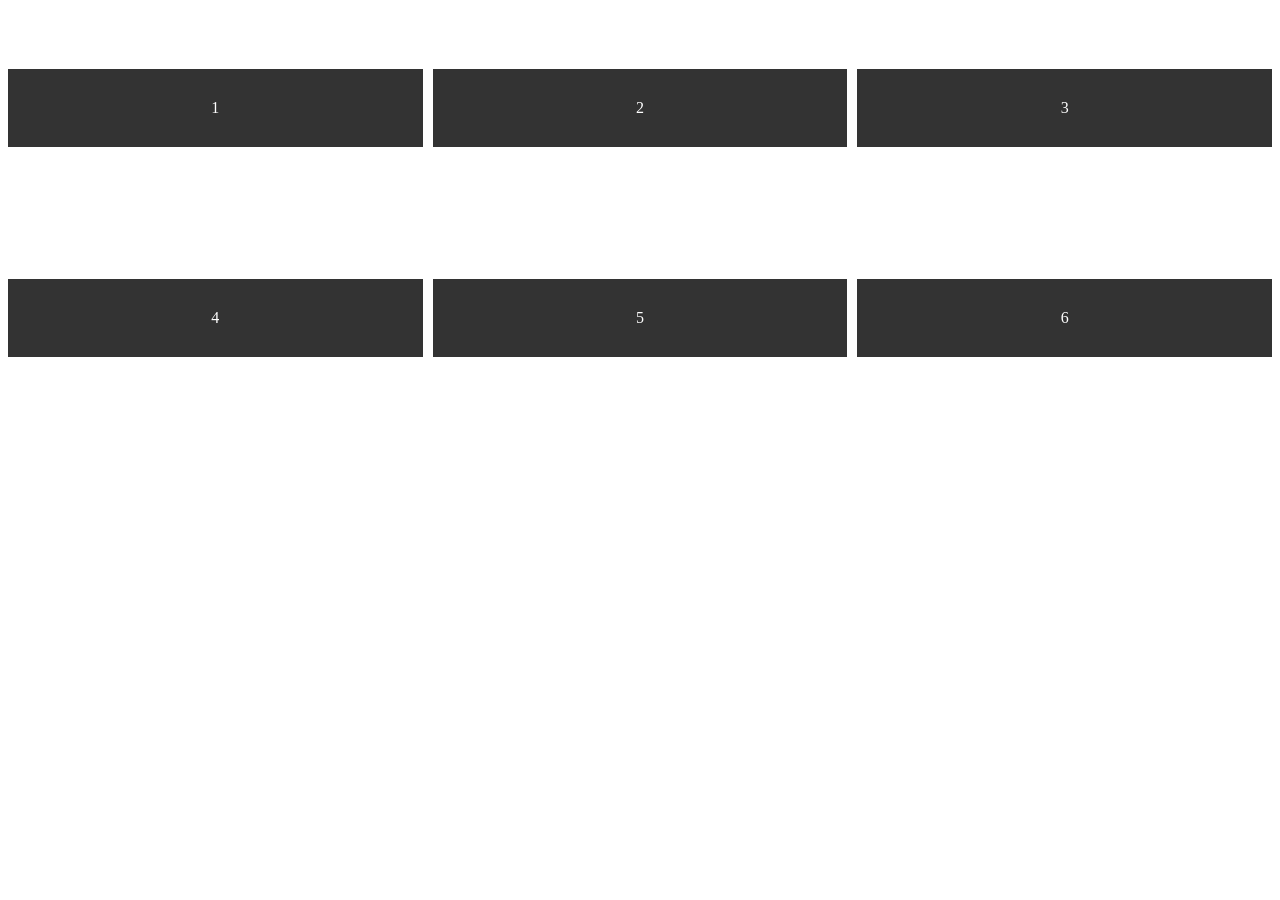
<file: CSS_Grid/Align Items/index.html>
<!DOCTYPE html>
<html>
	<head>
		<title>Grid Align Items</title>
		<link rel="stylesheet" type="text/css" href="./style.css">
	</head>
	<body>
		<div class="grid-container">
			<div class="item">1</div>
			<div class="item">2</div>
			<div class="item">3</div>
			<div class="item">4</div>
			<div class="item">5</div>
			<div class="item">6</div>
		</div>
	</body>
</html>
</file>
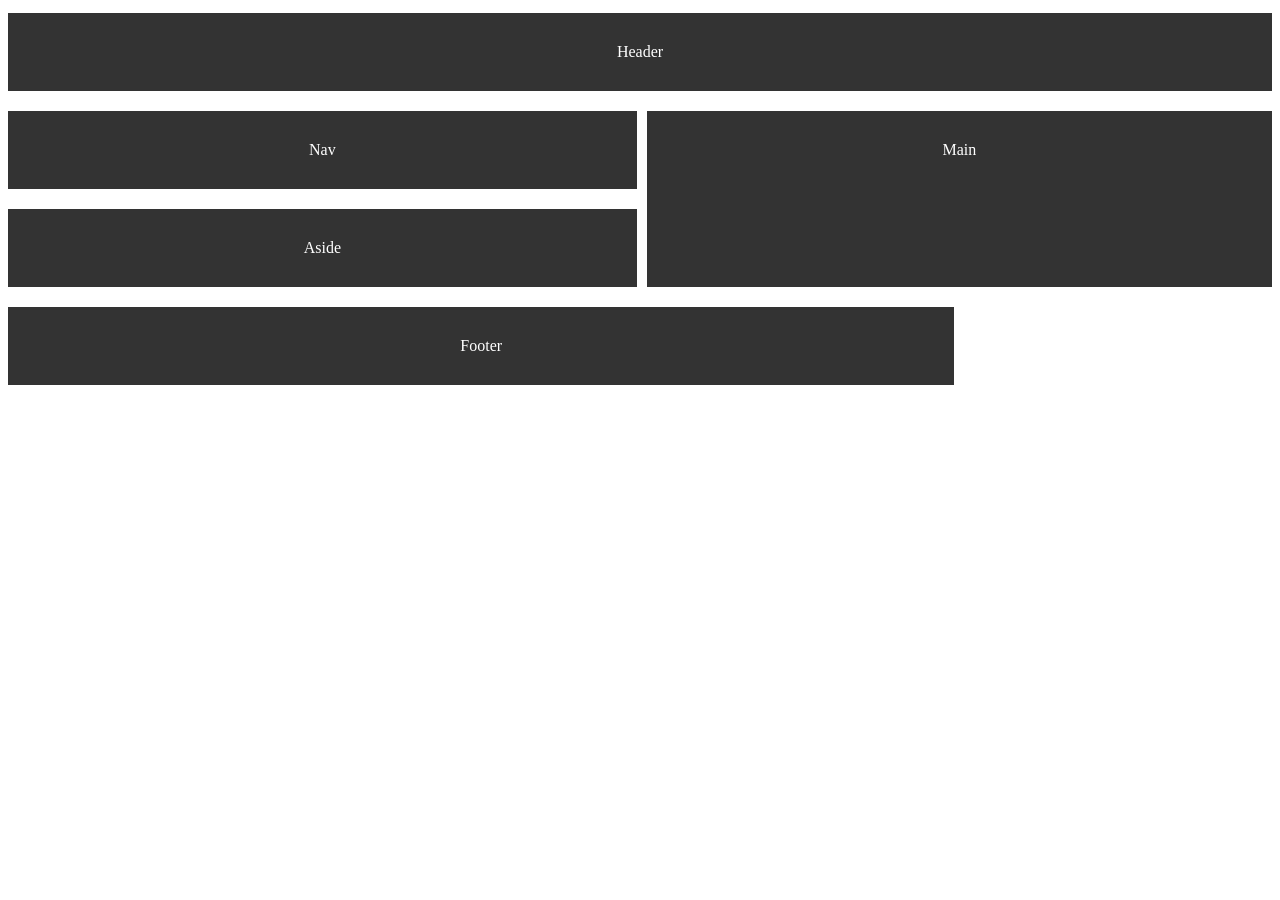
<file: CSS_Grid/Grid Area/index.html>
<!DOCTYPE html>
<html>
	<head>
		<title>Grid Gap</title>
		<link rel="stylesheet" type="text/css" href="./style.css">
	</head>
	<body>
		<div class="grid-container">
			<header>Header</header>
			<nav>Nav</nav>
			<main>Main</main>
			<aside>Aside</aside>
			<footer>Footer</footer>
		</div>
	</body>
</html>
</file>
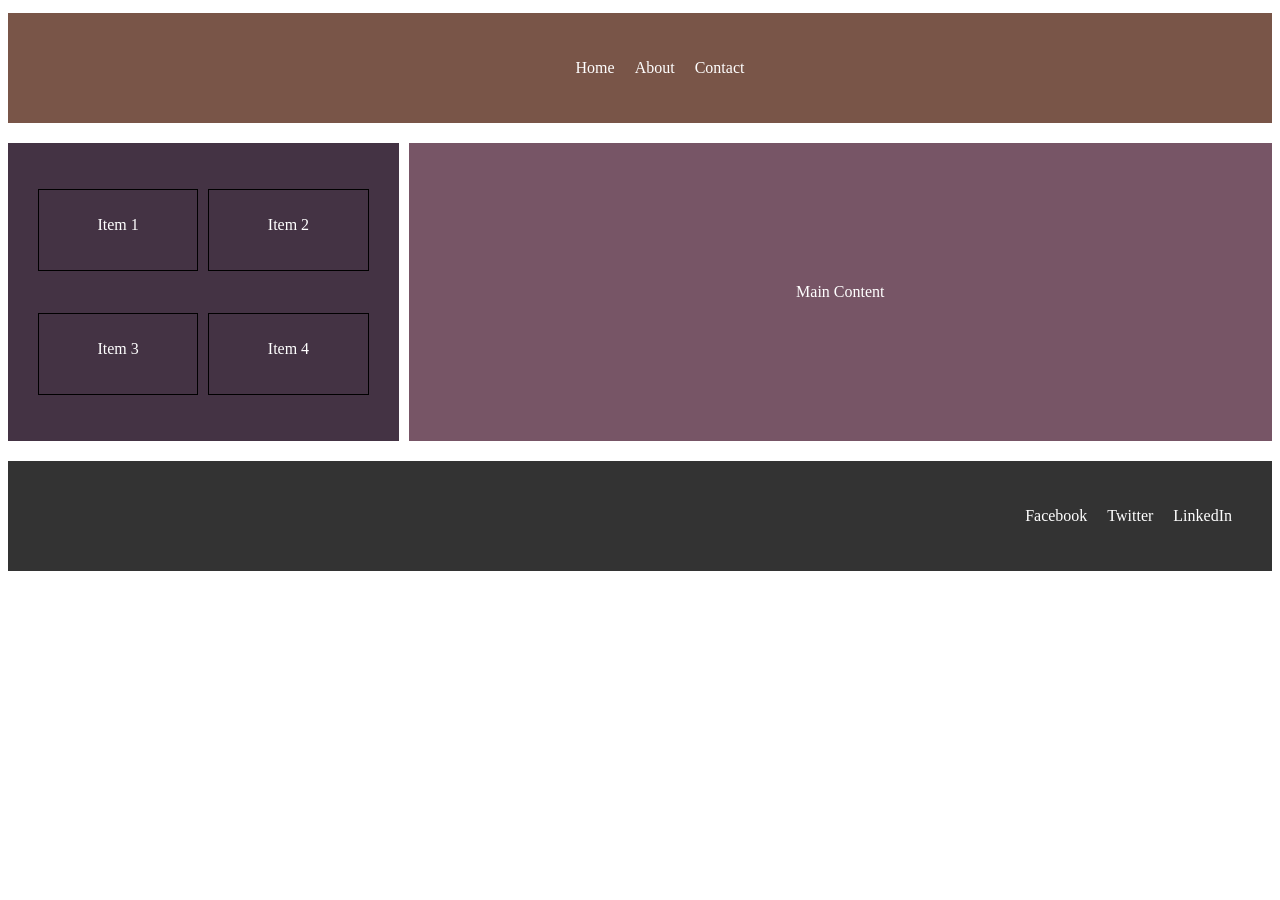
<file: CSS_Grid/grid pract1/index.html>
<!DOCTYPE html>
<html>
	<head>
		<title>Grid Pract</title>
		<link rel="stylesheet" type="text/css" href="./style.css">
	</head>
	<body>
		<div class="grid-container">
			<header>
				<ul class="ul-list">
					<li>Home</li>
					<li>About</li>
					<li>Contact</li>
				</ul>
			</header>
			<aside>
				<p>Item 1</p>
				<p>Item 2</p>
				<p>Item 3</p>
				<p>Item 4</p>
			</aside>
			<main>
				Main Content
			</main>
			<footer>
				<ul class="social">
					<li>Facebook</li>
					<li>Twitter</li>
					<li>LinkedIn</li>
				</ul>
			</footer>
		</div>
	</body>
</html>
</file>
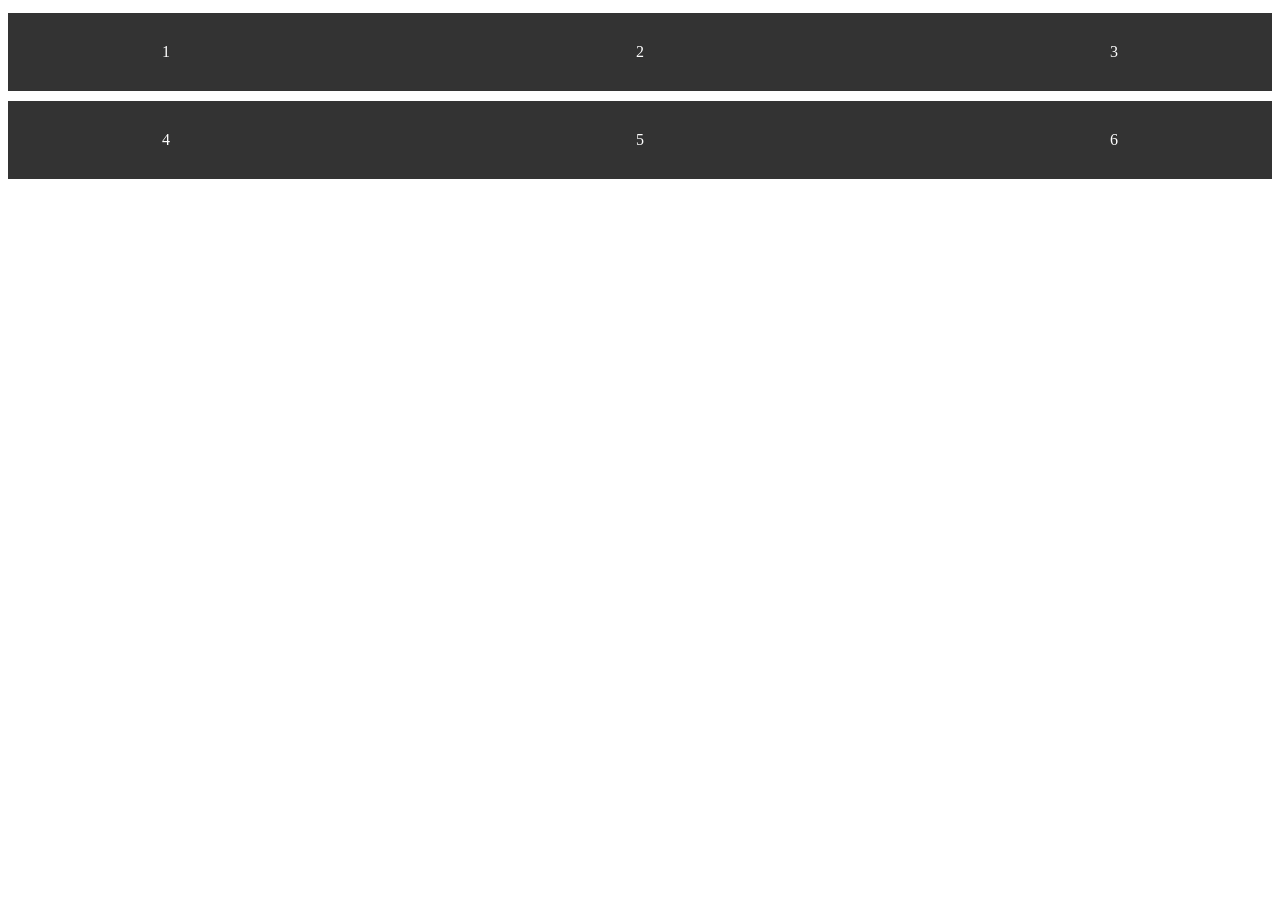
<file: CSS_Grid/grid-columns/index.html>
<!DOCTYPE html>
<html>
	<head>
		<title>Grid Columns</title>
		<link rel="stylesheet" type="text/css" href="./style.css">
	</head>
	<body>
		<div class="grid-container">
			<div class="item">1</div>
			<div class="item">2</div>
			<div class="item">3</div>
			<div class="item">4</div>
			<div class="item">5</div>
			<div class="item">6</div>
		</div>
	</body>
</html>
</file>
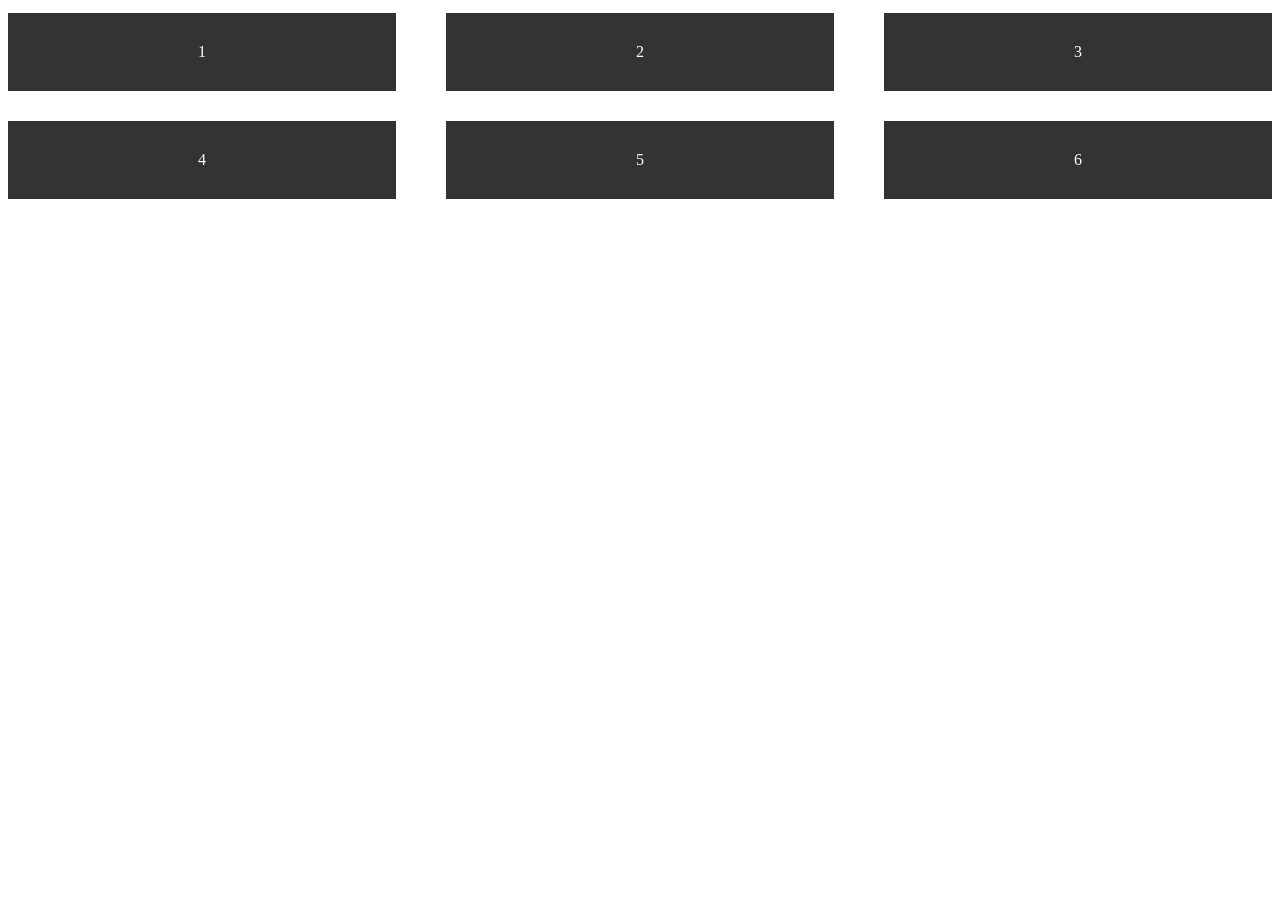
<file: CSS_Grid/grid-gap/index.html>
<!DOCTYPE html>
<html>
	<head>
		<title>Grid Gap</title>
		<link rel="stylesheet" type="text/css" href="./style.css">
	</head>
	<body>
		<div class="grid-container">
			<div class="item">1</div>
			<div class="item">2</div>
			<div class="item">3</div>
			<div class="item">4</div>
			<div class="item">5</div>
			<div class="item">6</div>
		</div>
	</body>
</html>
</file>
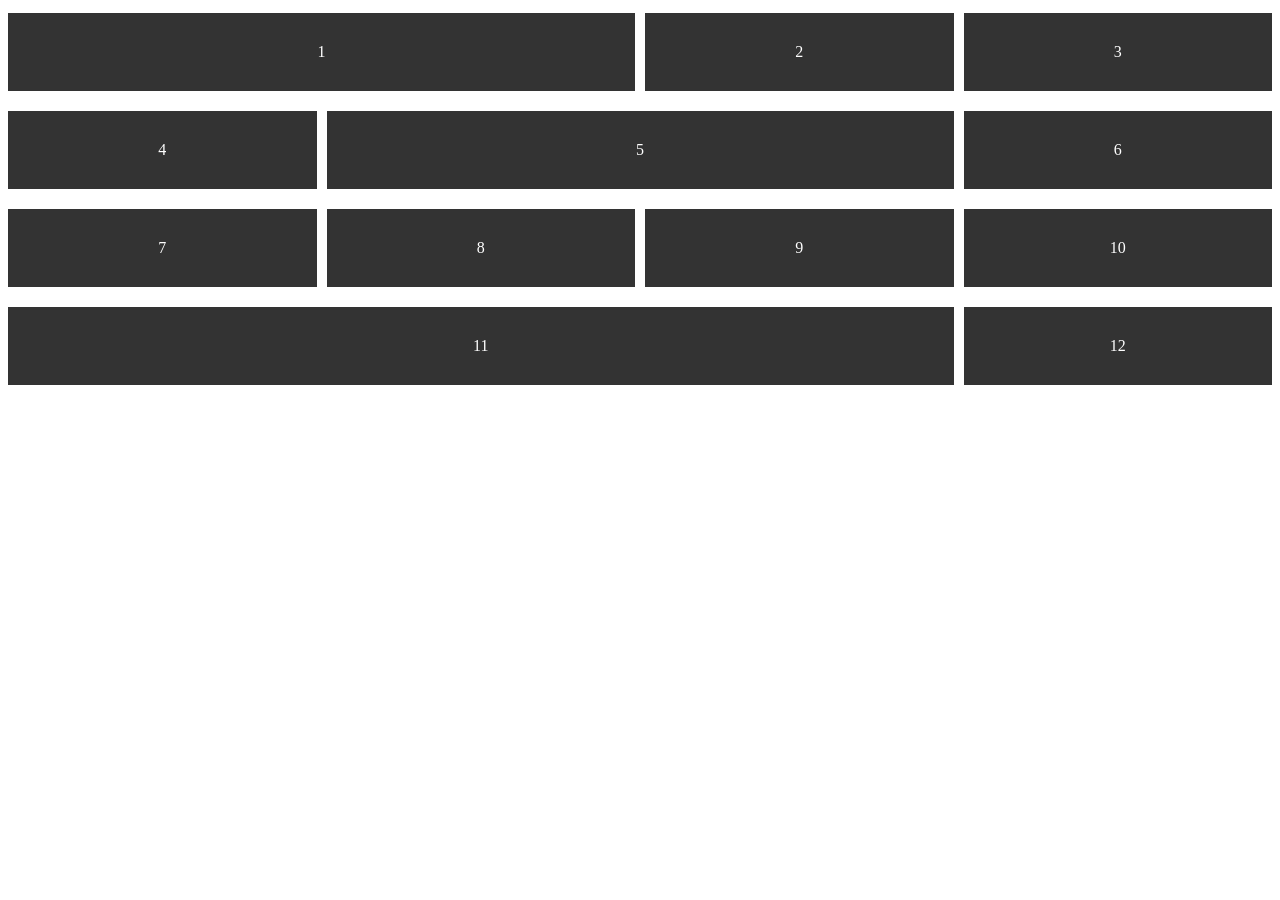
<file: CSS_Grid/grid-line-column/index.html>
<!DOCTYPE html>
<html>
	<head>
		<title>Grid Line Column</title>
		<link rel="stylesheet" type="text/css" href="./style.css">
	</head>
	<body>
		<div class="grid-container">
			<div class="item item1">1</div>
			<div class="item item2">2</div>
			<div class="item item3">3</div>
			<div class="item item4">4</div>
			<div class="item item5">5</div>
			<div class="item item6">6</div>
			<div class="item item7">7</div>
			<div class="item item8">8</div>
			<div class="item item9">9</div>
			<div class="item item10">10</div>
			<div class="item item11">11</div>
			<div class="item item12">12</div>
		</div>
	</body>
</html>
</file>
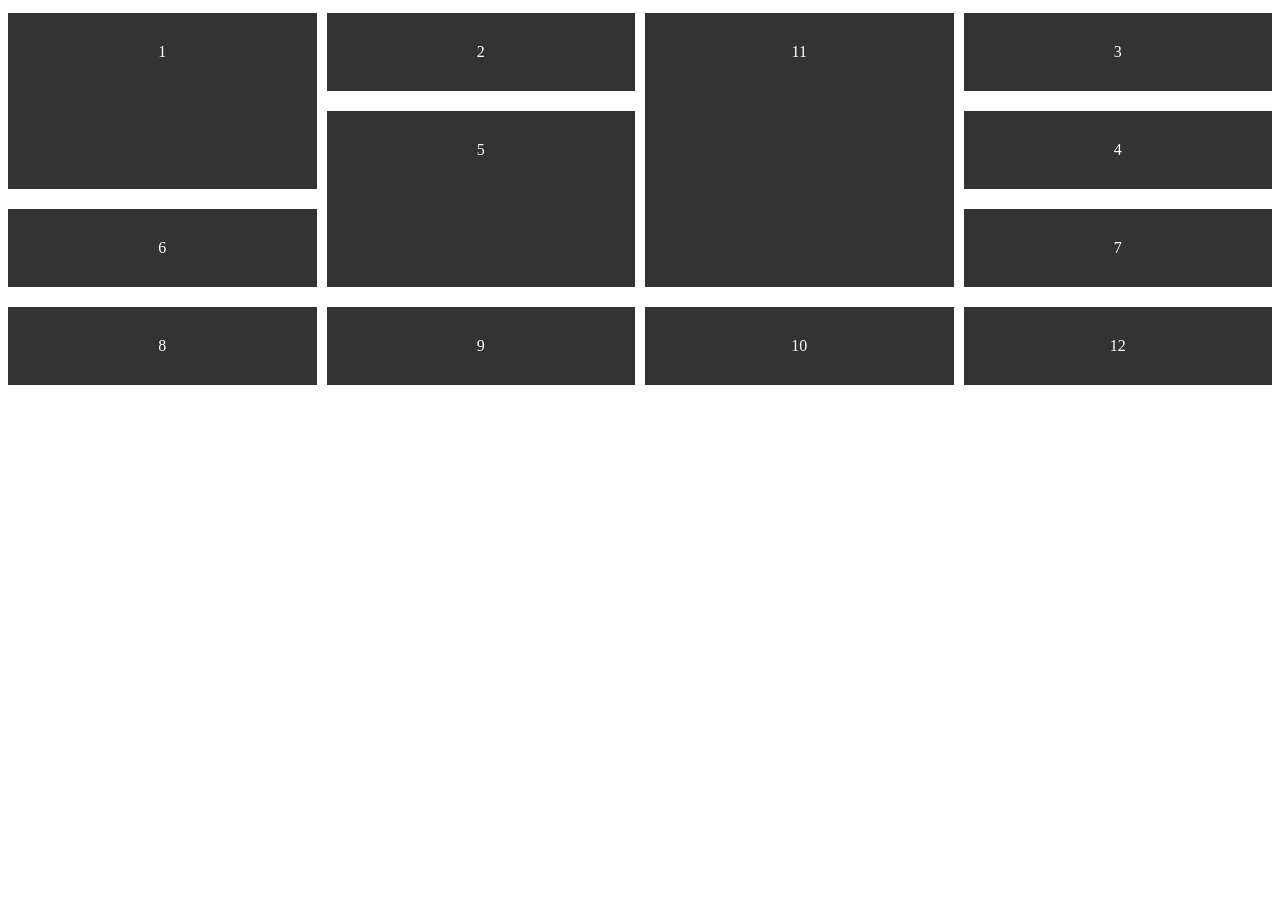
<file: CSS_Grid/grid-line-row/index.html>
<!DOCTYPE html>
<html>
	<head>
		<title>Grid Line Row</title>
		<link rel="stylesheet" type="text/css" href="./style.css">
	</head>
	<body>
		<div class="grid-container">
			<div class="item item1">1</div>
			<div class="item item2">2</div>
			<div class="item item3">3</div>
			<div class="item item4">4</div>
			<div class="item item5">5</div>
			<div class="item item6">6</div>
			<div class="item item7">7</div>
			<div class="item item8">8</div>
			<div class="item item9">9</div>
			<div class="item item10">10</div>
			<div class="item item11">11</div>
			<div class="item item12">12</div>
		</div>
	</body>
</html>
</file>
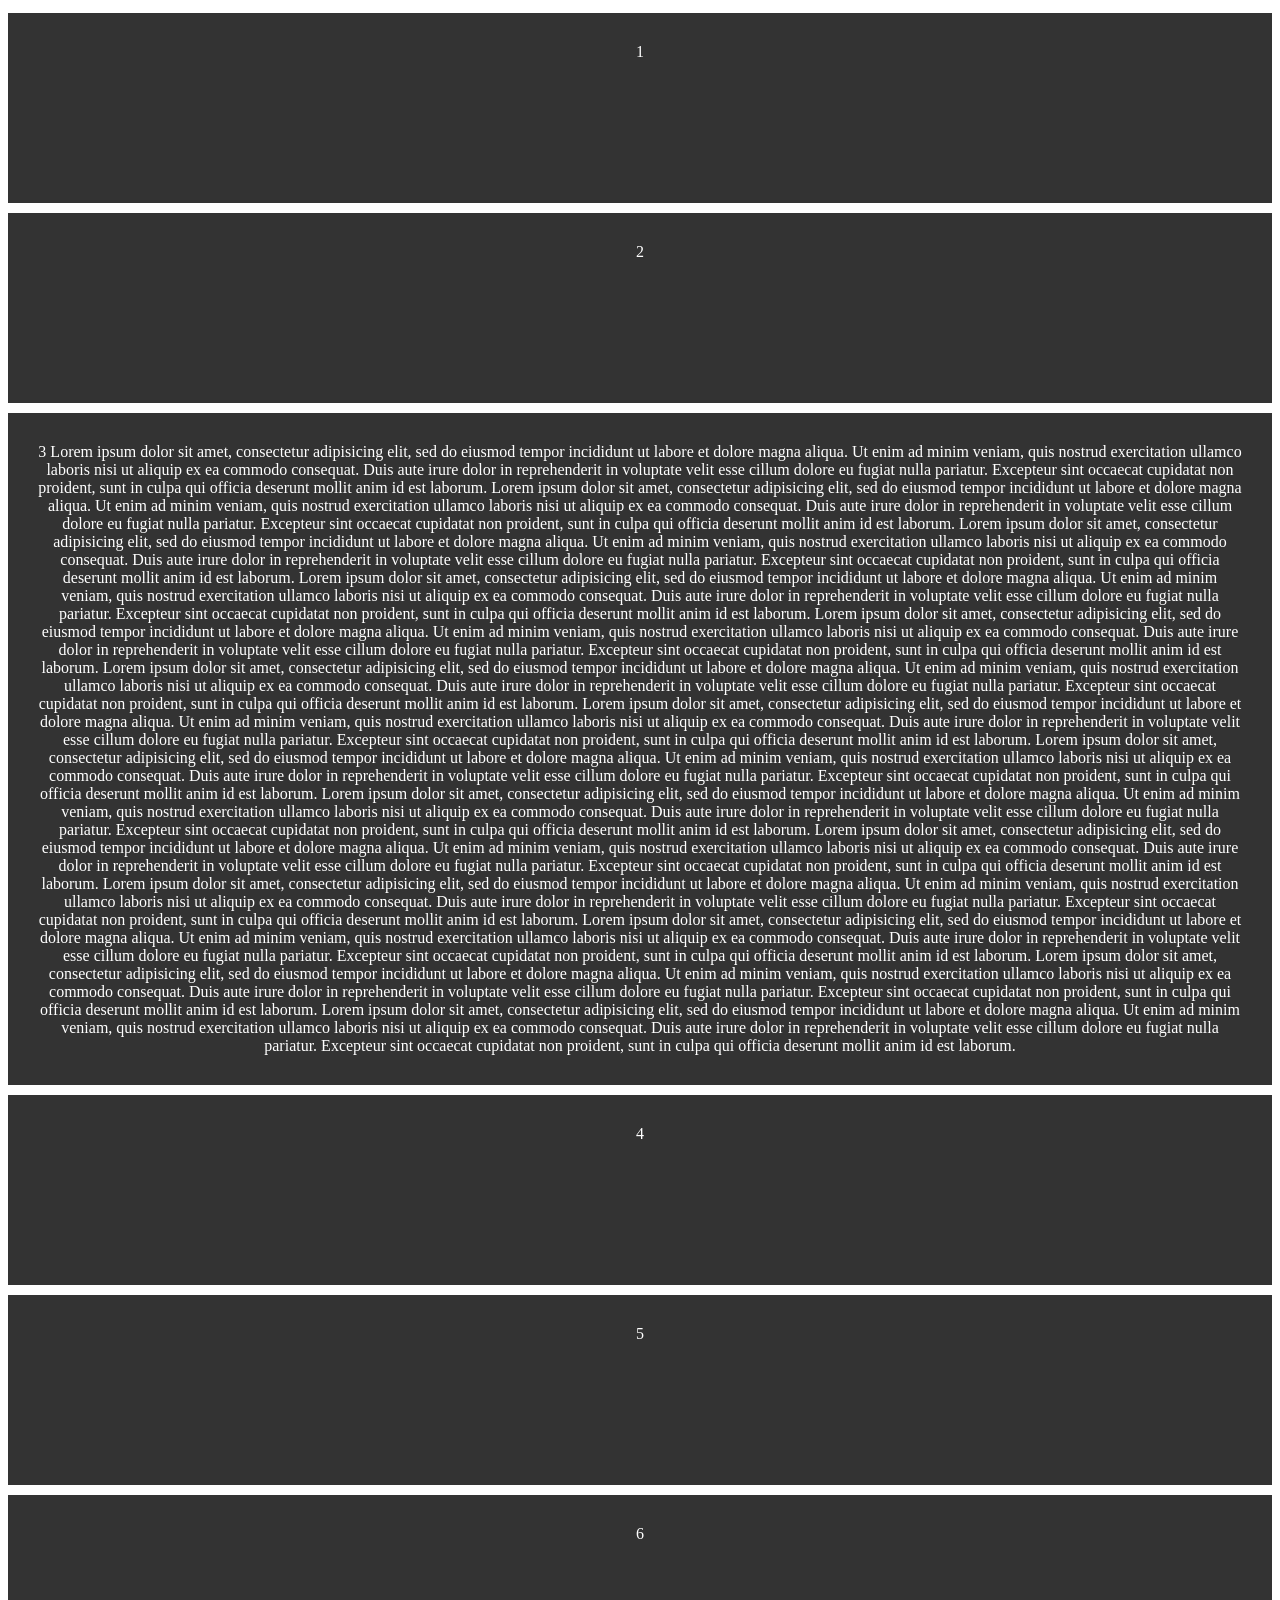
<file: CSS_Grid/grid-rows/index.html>
<!DOCTYPE html>
<html>
	<head>
		<title>Grid Rows</title>
		<link rel="stylesheet" type="text/css" href="./style.css">
	</head>
	<body>
		<div class="grid-container">
			<div class="item">1</div>
			<div class="item">2</div>
			<div class="item">3
					Lorem ipsum dolor sit amet, consectetur adipisicing elit, sed do eiusmod
					tempor incididunt ut labore et dolore magna aliqua. Ut enim ad minim veniam,
					quis nostrud exercitation ullamco laboris nisi ut aliquip ex ea commodo
					consequat. Duis aute irure dolor in reprehenderit in voluptate velit esse
					cillum dolore eu fugiat nulla pariatur. Excepteur sint occaecat cupidatat non
					proident, sunt in culpa qui officia deserunt mollit anim id est laborum.
					Lorem ipsum dolor sit amet, consectetur adipisicing elit, sed do eiusmod
					tempor incididunt ut labore et dolore magna aliqua. Ut enim ad minim veniam,
					quis nostrud exercitation ullamco laboris nisi ut aliquip ex ea commodo
					consequat. Duis aute irure dolor in reprehenderit in voluptate velit esse
					cillum dolore eu fugiat nulla pariatur. Excepteur sint occaecat cupidatat non
					proident, sunt in culpa qui officia deserunt mollit anim id est laborum.
					Lorem ipsum dolor sit amet, consectetur adipisicing elit, sed do eiusmod
					tempor incididunt ut labore et dolore magna aliqua. Ut enim ad minim veniam,
					quis nostrud exercitation ullamco laboris nisi ut aliquip ex ea commodo
					consequat. Duis aute irure dolor in reprehenderit in voluptate velit esse
					cillum dolore eu fugiat nulla pariatur. Excepteur sint occaecat cupidatat non
					proident, sunt in culpa qui officia deserunt mollit anim id est laborum.
					Lorem ipsum dolor sit amet, consectetur adipisicing elit, sed do eiusmod
					tempor incididunt ut labore et dolore magna aliqua. Ut enim ad minim veniam,
					quis nostrud exercitation ullamco laboris nisi ut aliquip ex ea commodo
					consequat. Duis aute irure dolor in reprehenderit in voluptate velit esse
					cillum dolore eu fugiat nulla pariatur. Excepteur sint occaecat cupidatat non
					proident, sunt in culpa qui officia deserunt mollit anim id est laborum.
					Lorem ipsum dolor sit amet, consectetur adipisicing elit, sed do eiusmod
					tempor incididunt ut labore et dolore magna aliqua. Ut enim ad minim veniam,
					quis nostrud exercitation ullamco laboris nisi ut aliquip ex ea commodo
					consequat. Duis aute irure dolor in reprehenderit in voluptate velit esse
					cillum dolore eu fugiat nulla pariatur. Excepteur sint occaecat cupidatat non
					proident, sunt in culpa qui officia deserunt mollit anim id est laborum.
					Lorem ipsum dolor sit amet, consectetur adipisicing elit, sed do eiusmod
					tempor incididunt ut labore et dolore magna aliqua. Ut enim ad minim veniam,
					quis nostrud exercitation ullamco laboris nisi ut aliquip ex ea commodo
					consequat. Duis aute irure dolor in reprehenderit in voluptate velit esse
					cillum dolore eu fugiat nulla pariatur. Excepteur sint occaecat cupidatat non
					proident, sunt in culpa qui officia deserunt mollit anim id est laborum.
					Lorem ipsum dolor sit amet, consectetur adipisicing elit, sed do eiusmod
					tempor incididunt ut labore et dolore magna aliqua. Ut enim ad minim veniam,
					quis nostrud exercitation ullamco laboris nisi ut aliquip ex ea commodo
					consequat. Duis aute irure dolor in reprehenderit in voluptate velit esse
					cillum dolore eu fugiat nulla pariatur. Excepteur sint occaecat cupidatat non
					proident, sunt in culpa qui officia deserunt mollit anim id est laborum.
					Lorem ipsum dolor sit amet, consectetur adipisicing elit, sed do eiusmod
					tempor incididunt ut labore et dolore magna aliqua. Ut enim ad minim veniam,
					quis nostrud exercitation ullamco laboris nisi ut aliquip ex ea commodo
					consequat. Duis aute irure dolor in reprehenderit in voluptate velit esse
					cillum dolore eu fugiat nulla pariatur. Excepteur sint occaecat cupidatat non
					proident, sunt in culpa qui officia deserunt mollit anim id est laborum.
					Lorem ipsum dolor sit amet, consectetur adipisicing elit, sed do eiusmod
					tempor incididunt ut labore et dolore magna aliqua. Ut enim ad minim veniam,
					quis nostrud exercitation ullamco laboris nisi ut aliquip ex ea commodo
					consequat. Duis aute irure dolor in reprehenderit in voluptate velit esse
					cillum dolore eu fugiat nulla pariatur. Excepteur sint occaecat cupidatat non
					proident, sunt in culpa qui officia deserunt mollit anim id est laborum.
					Lorem ipsum dolor sit amet, consectetur adipisicing elit, sed do eiusmod
					tempor incididunt ut labore et dolore magna aliqua. Ut enim ad minim veniam,
					quis nostrud exercitation ullamco laboris nisi ut aliquip ex ea commodo
					consequat. Duis aute irure dolor in reprehenderit in voluptate velit esse
					cillum dolore eu fugiat nulla pariatur. Excepteur sint occaecat cupidatat non
					proident, sunt in culpa qui officia deserunt mollit anim id est laborum.
					Lorem ipsum dolor sit amet, consectetur adipisicing elit, sed do eiusmod
					tempor incididunt ut labore et dolore magna aliqua. Ut enim ad minim veniam,
					quis nostrud exercitation ullamco laboris nisi ut aliquip ex ea commodo
					consequat. Duis aute irure dolor in reprehenderit in voluptate velit esse
					cillum dolore eu fugiat nulla pariatur. Excepteur sint occaecat cupidatat non
					proident, sunt in culpa qui officia deserunt mollit anim id est laborum.
					Lorem ipsum dolor sit amet, consectetur adipisicing elit, sed do eiusmod
					tempor incididunt ut labore et dolore magna aliqua. Ut enim ad minim veniam,
					quis nostrud exercitation ullamco laboris nisi ut aliquip ex ea commodo
					consequat. Duis aute irure dolor in reprehenderit in voluptate velit esse
					cillum dolore eu fugiat nulla pariatur. Excepteur sint occaecat cupidatat non
					proident, sunt in culpa qui officia deserunt mollit anim id est laborum.
					Lorem ipsum dolor sit amet, consectetur adipisicing elit, sed do eiusmod
					tempor incididunt ut labore et dolore magna aliqua. Ut enim ad minim veniam,
					quis nostrud exercitation ullamco laboris nisi ut aliquip ex ea commodo
					consequat. Duis aute irure dolor in reprehenderit in voluptate velit esse
					cillum dolore eu fugiat nulla pariatur. Excepteur sint occaecat cupidatat non
					proident, sunt in culpa qui officia deserunt mollit anim id est laborum.
					Lorem ipsum dolor sit amet, consectetur adipisicing elit, sed do eiusmod
					tempor incididunt ut labore et dolore magna aliqua. Ut enim ad minim veniam,
					quis nostrud exercitation ullamco laboris nisi ut aliquip ex ea commodo
					consequat. Duis aute irure dolor in reprehenderit in voluptate velit esse
					cillum dolore eu fugiat nulla pariatur. Excepteur sint occaecat cupidatat non
					proident, sunt in culpa qui officia deserunt mollit anim id est laborum.
			</div>
			<div class="item">4</div>
			<div class="item">5</div>
			<div class="item">6</div>
		</div>
	</body>
</html>
</file>
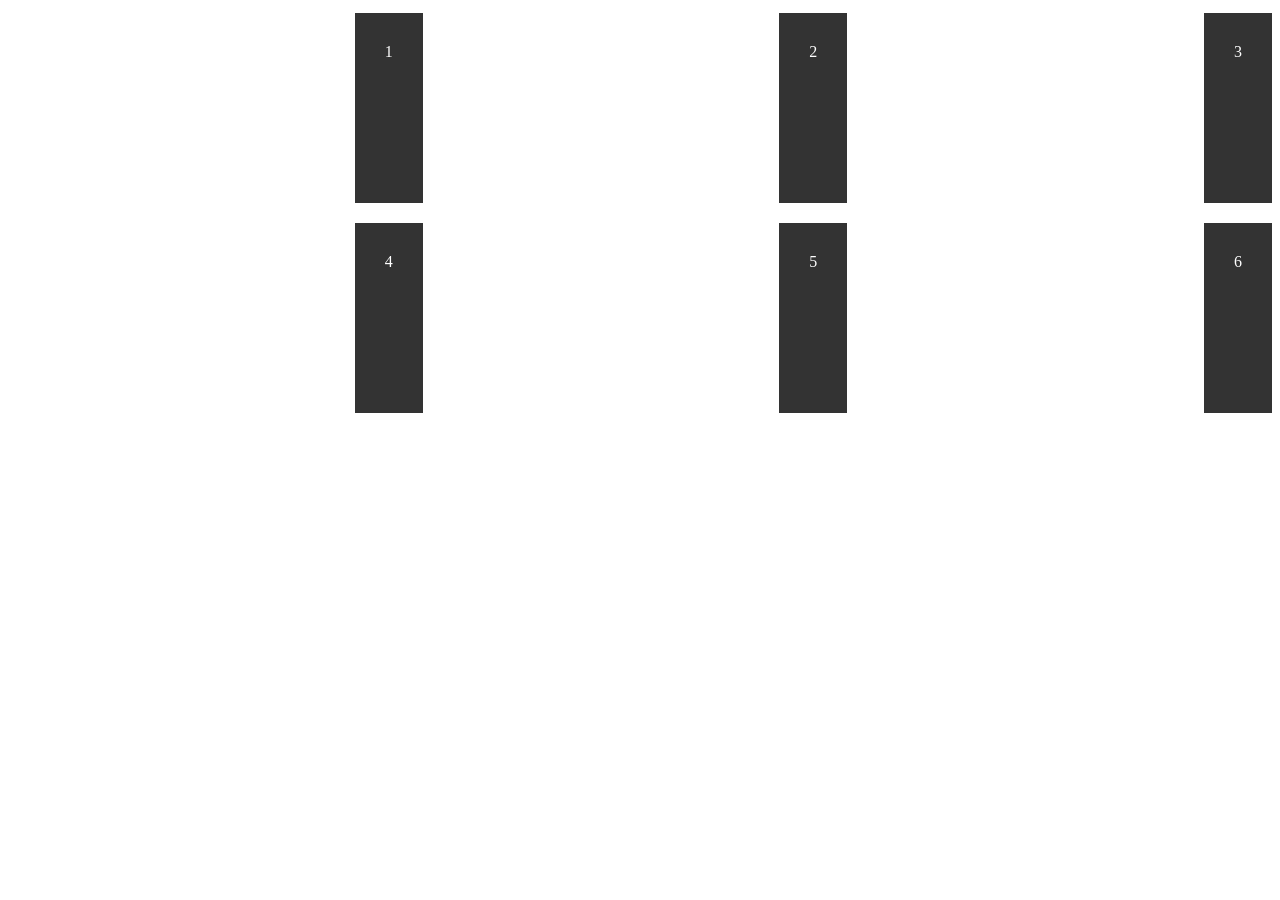
<file: CSS_Grid/Justify Items/index.html>
<!DOCTYPE html>
<html>
	<head>
		<title>Grid Justify Items</title>
		<link rel="stylesheet" type="text/css" href="./style.css">
	</head>
	<body>
		<div class="grid-container">
			<div class="item">1</div>
			<div class="item">2</div>
			<div class="item">3</div>
			<div class="item">4</div>
			<div class="item">5</div>
			<div class="item">6</div>
		</div>
	</body>
</html>
</file>
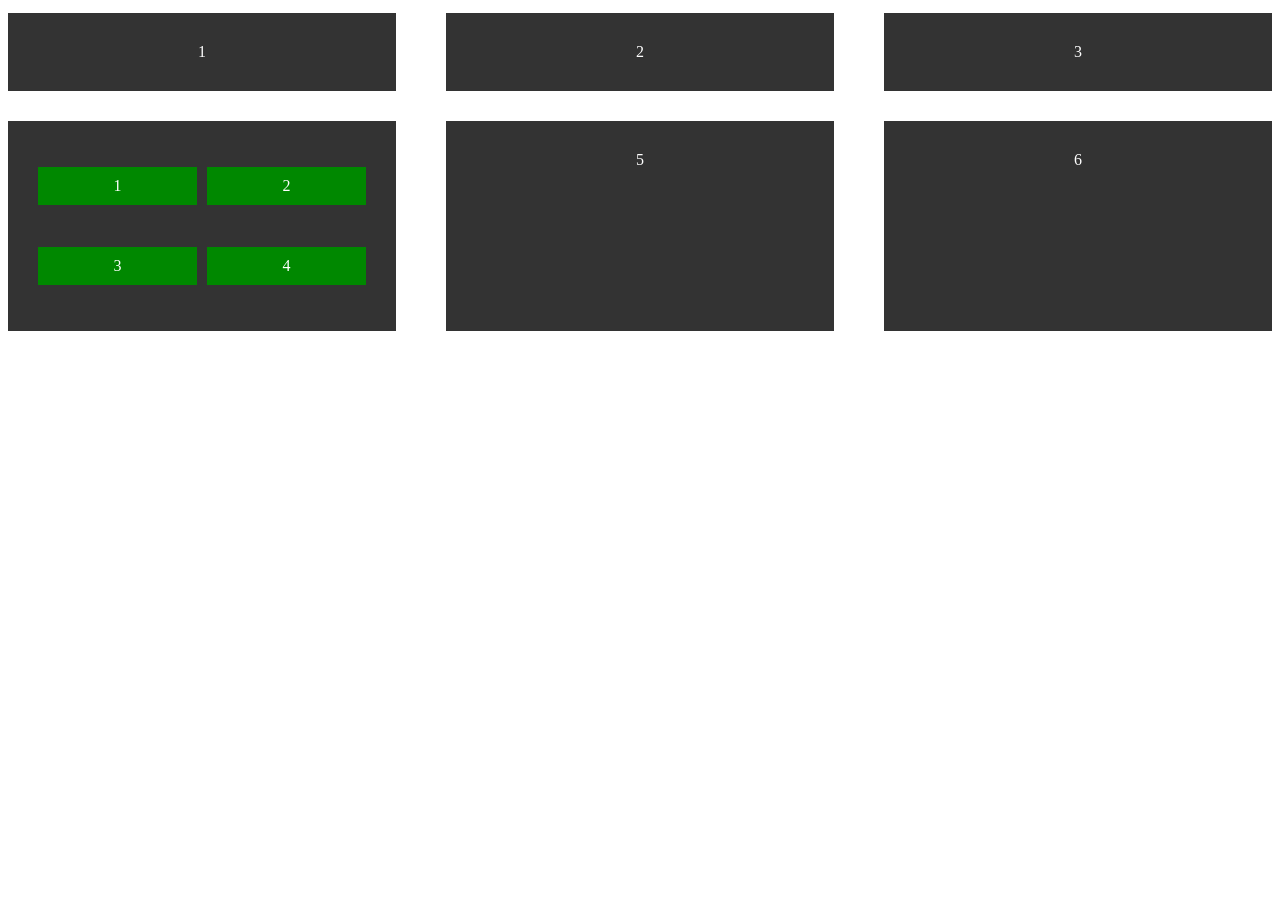
<file: CSS_Grid/nested-grid/index.html>
<!DOCTYPE html>
<html>
	<head>
		<title>Grid Nested</title>
		<link rel="stylesheet" type="text/css" href="./style.css">
	</head>
	<body>
		<div class="grid-container">
			<div class="item">1</div>
			<div class="item">2</div>
			<div class="item">3</div>
			<div class="item nested-grid">
				<p>1</p>
				<p>2</p>
				<p>3</p>
				<p>4</p>
			</div>
			<div class="item">5</div>
			<div class="item">6</div>
		</div>
	</body>
</html>
</file>
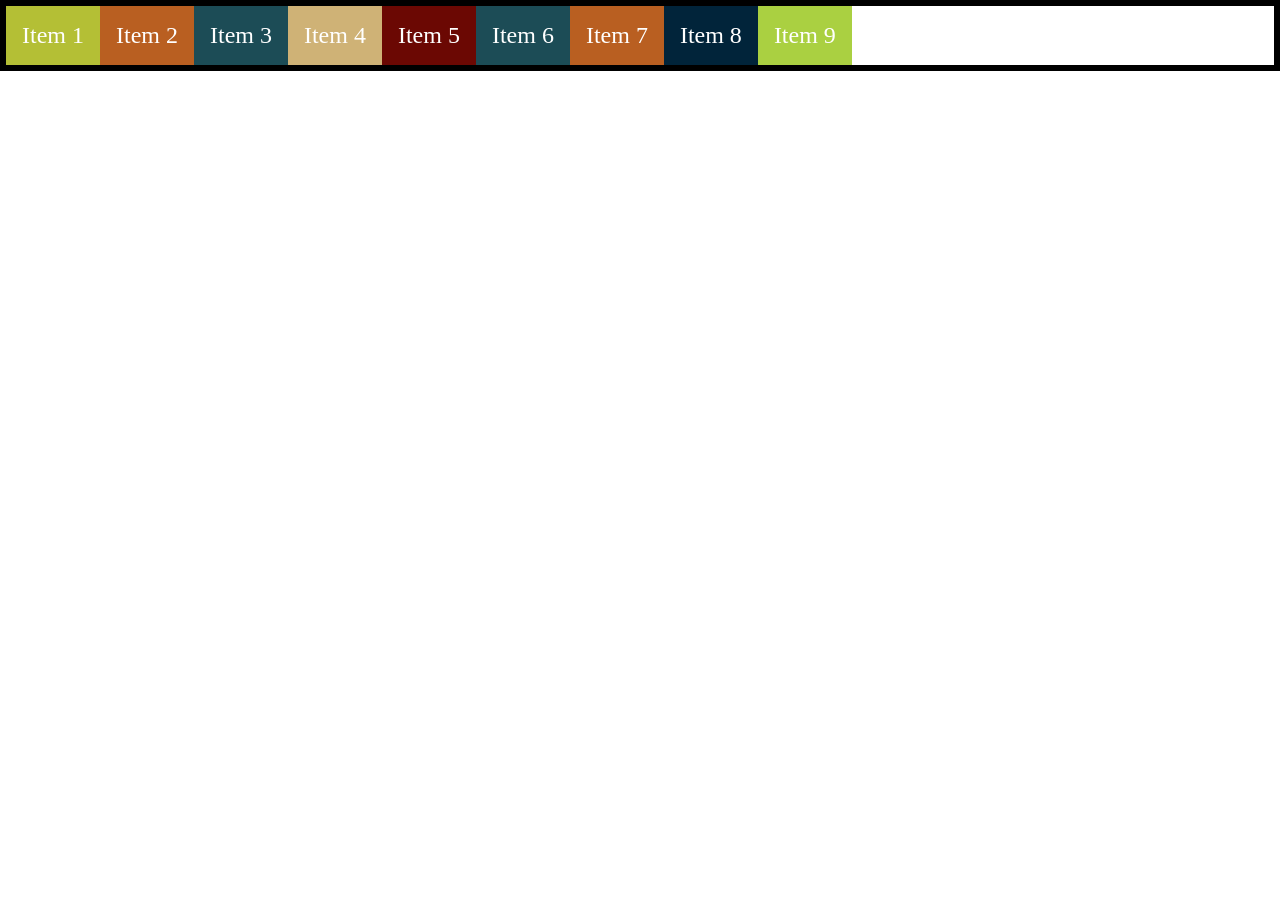
<file: Flexbox-Tutorial-master/1. flex-display/index.html>
<!DOCTYPE html>
<html lang="en">
<head>
    <meta charset="UTF-8">
    <meta name="viewport" content="width=device-width, initial-scale=1.0">
    <meta http-equiv="X-UA-Compatible" content="ie=edge">
    <title>Flexbox</title>
    <link rel="stylesheet" href="styles.css">
</head>
<body>
    <div class="container">
        <div class="flex-item item-1">Item 1</div>
        <div class="flex-item item-2">Item 2</div>
        <div class="flex-item item-3">Item 3</div>
        <div class="flex-item item-4">Item 4</div>
        <div class="flex-item item-5">Item 5</div>
        <div class="flex-item item-6">Item 6</div>
        <div class="flex-item item-7">Item 7</div>
        <div class="flex-item item-8">Item 8</div>
        <div class="flex-item item-9">Item 9</div>        
    </div>
</body>
</html>
</file>
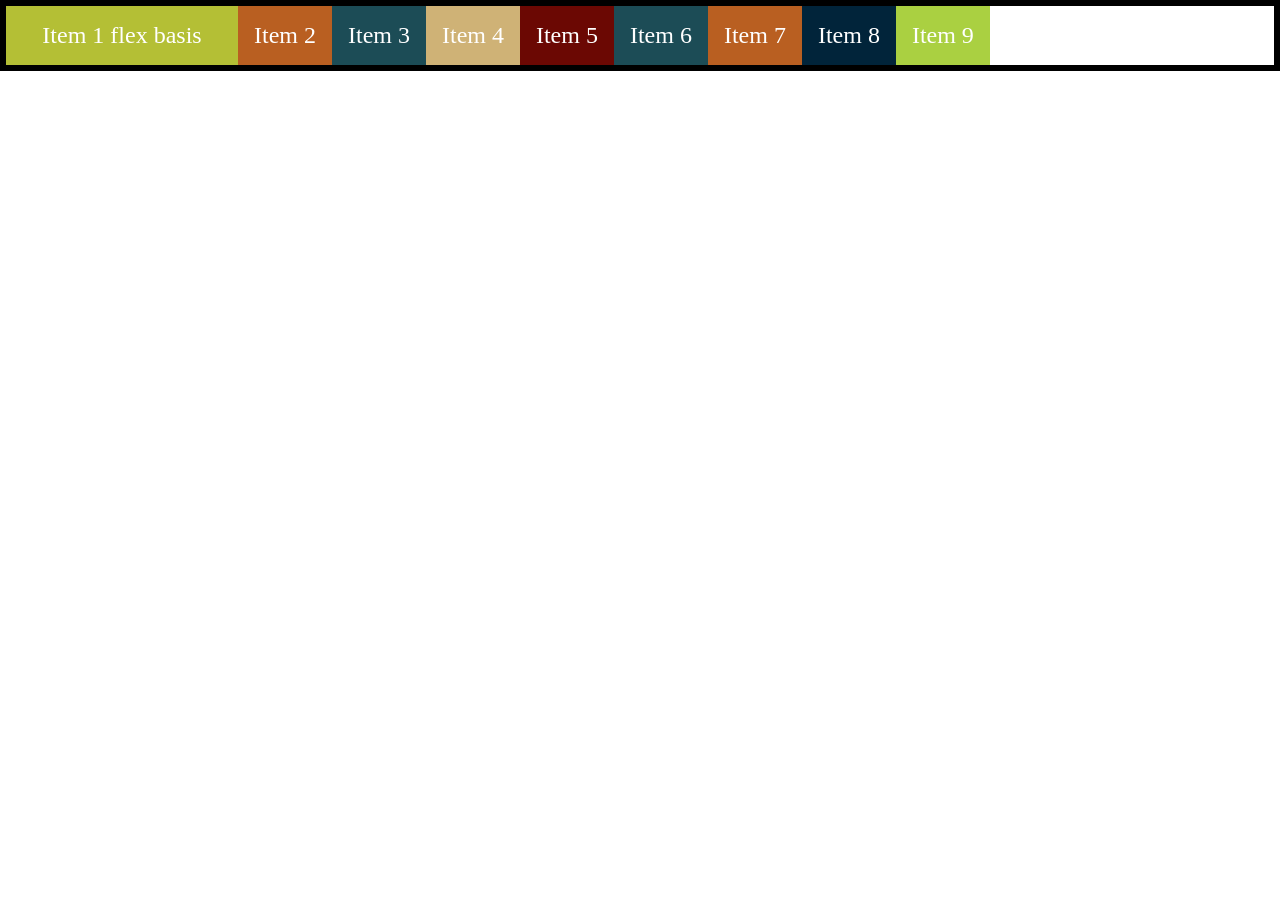
<file: Flexbox-Tutorial-master/11. flex-basis/index.html>
<!DOCTYPE html>
<html lang="en">
<head>
    <meta charset="UTF-8">
    <meta name="viewport" content="width=device-width, initial-scale=1.0">
    <meta http-equiv="X-UA-Compatible" content="ie=edge">
    <title>Flexbox</title>
    <link rel="stylesheet" href="styles.css">
</head>
<body>
    <div class="container">
        <div class="flex-item item-1">Item 1 flex basis</div>
        <div class="flex-item item-2">Item 2</div>
        <div class="flex-item item-3">Item 3</div>
        <div class="flex-item item-4">Item 4</div>
        <div class="flex-item item-5">Item 5</div>
        <div class="flex-item item-6">Item 6</div>
        <div class="flex-item item-7">Item 7</div>
        <div class="flex-item item-8">Item 8</div>
        <div class="flex-item item-9">Item 9</div>        
    </div>
</body>
</html>
</file>
<file: CSS_Grid/Align Items/style.css>
body
{
	text-align: center;
}

.grid-container
{
	display: grid;
	grid-template-columns: repeat(3,1fr);
	grid-auto-rows: minmax(200px , auto);
	/*grid-auto-rows: minmax(minwidth , maxheight)*/
	grid-gap: 10px;
	/*align-items:start;*/
	align-items:center;
	/*align-items:end;*/
}

.grid-container > .item
{
	padding: 30px;
	background-color: #333;
	color: #fff;
	margin: 5px 0;
}
</file>
<file: CSS_Grid/Grid Area/style.css>
body
{
	text-align: center;
}

.grid-container
{
	display: grid;
	grid-gap: 10px;
	grid-template-areas:
		"header1 header1 header1 header1"
		"nav nav main main"
		"aside aside main main"
		"footer footer footer ."
}

.grid-container > *
{
	padding: 30px;
	background-color: #333;
	color: #fff;
	margin: 5px 0;
}

header
{
	grid-area: header1
}

nav
{
	grid-area: nav
}

main
{
	grid-area: main
}

aside
{
	grid-area: aside
}

footer
{
	grid-area: footer
}
</file>
<file: CSS_Grid/grid pract1/style.css>
body
{
	text-align: center;
}

.grid-container
{
	display: grid;
	grid-gap: 10px;
	grid-template-areas: 
	"header header header header" /*column 1*/
	"aside main main main" /*column 2*/
	"aside main main main" /*column 3*/
	"aside main main main" /*column 4*/
	"footer footer footer footer" /*column 5*/;
}

@media (max-width: 767px){
	.grid-container
	{
		display: grid;
		grid-gap: 10px;
		grid-template-areas: 
		"header header header header" /*column 1*/
		"aside aside aside aside" /*column 2*/
		"aside aside aside aside" /*column 3*/
		"main main main main" /*column 4*/
		"main main main main" /*column 5*/
		"footer footer footer footer" /*column 6*/;
	}
}

.grid-container > *
{
	padding: 30px;
	color: #fff;
	margin: 5px 0;

}

.ul-list
{
	display: flex;
	flex-direction: row;
	justify-content: center;
	list-style: none;
}

header
{
	grid-area: header;
	background-color: #795548;
}

aside
{
	grid-area: aside;
	background-color: #434;
	display: grid;
	grid-template-columns: repeat(2,1fr);
	grid-auto-rows: minmax(70px , auto);
	grid-gap: 10px;
}

aside p
{
	border: 1px solid #000;
	line-height: 70px;
}

main
{
	grid-area: main;
	background-color: #756;
	line-height: 238px;
}

footer
{
	grid-area: footer;
	background-color: #333;
}

.social
{
	display: flex;
	flex-direction: row;
	justify-content: flex-end;
	list-style: none;
}

li
{
	margin: 0 10px;
}
</file>
<file: CSS_Grid/grid-columns/style.css>
body
{
	text-align: center;
}

.grid-container
{
	display: grid;
	/*grid-template-columns: first-column second-column ... */
	/*grid-template-columns: 15% 15% 15% 15% 15% 15%;*/
	/*grid-template-columns:repeat(6 , 16.6%);*/
	/*grid-template-columns:1fr 1fr 1fr;*/
	/*grid-template-columns:repeat(3 , 1fr);*/
	grid-template-columns:1fr 2fr 1fr;
}

.grid-container > .item
{
	padding: 30px;
	background-color: #333;
	color: #fff;
	margin: 5px 0;
}
</file>
<file: CSS_Grid/grid-gap/style.css>
body
{
	text-align: center;
}

.grid-container
{
	display: grid;
	grid-template-columns:repeat(3 , 1fr);
/*	grid-column-gap: 20px;
	grid-row-gap: 20px;*/
	grid-gap: 20px 50px;
	/*grid-gap: space_of_row space_of_column;*/
}

.grid-container > .item
{
	padding: 30px;
	background-color: #333;
	color: #fff;
	margin: 5px 0;
}
</file>
<file: CSS_Grid/grid-line-column/style.css>
body
{
	text-align: center;
}

.grid-container
{
	display: grid;
	grid-template-columns:repeat(4,1fr);
	grid-gap: 10px;
}

.grid-container > .item
{
	padding: 30px;
	background-color: #333;
	color: #fff;
	margin: 5px 0;
}

.item1
{
/*	grid-column-start: 1;
	grid-column-end: 3;*/
	/*grid-column:start/end;*/
	grid-column:1/3;
}

.item5
{
/*	grid-column-start: 2;
	grid-column-end: 4;*/
	/*grid-column:start/end;*/
	grid-column:2/4;
}

.item11
{
/*	grid-column-start: 1;
	grid-column-end: 4;*/
	/*grid-column:start/end;*/
	grid-column:1/4;
}
</file>
<file: CSS_Grid/grid-line-row/style.css>
body
{
	text-align: center;
}

.grid-container
{
	display: grid;
	grid-template-columns:repeat(4,1fr);
	grid-gap: 10px;
}

.grid-container > .item
{
	padding: 30px;
	background-color: #333;
	color: #fff;
	margin: 5px 0;
}

.item1
{
/*	grid-row-start: 1;
	grid-row-end: 3;*/
	/*grid-row:start/end;*/
	grid-row:1/3;
}

.item5
{
/*	grid-row-start: 2;
	grid-row-end: 4;*/
	/*grid-row:start/end;*/
	grid-row:2/4;
}

.item11
{
/*	grid-row-start: 1;
	grid-row-end: 4;*/
	/*grid-row:start/end;*/
	grid-row:1/4;
}
</file>
<file: CSS_Grid/grid-rows/style.css>
body
{
	text-align: center;
}

.grid-container
{
	display: grid;
	/*grid-template-rows: first-row second-row ... */
	/*grid-template-rows: 15% 15% 15% 15% 15% 15%;*/
	/*grid-template-rows: 200px 250px 150px 130px 230px 210px;*/
	/*grid-template-rows:repeat(6 , 16.6%);*/
	/*grid-template-rows:1fr 1fr 1fr;*/
	/*grid-template-rows:repeat(3 , 1fr);*/
	/*grid-template-rows:repeat(3 , 1fr);*/
	/*grid-template-rows:repeat(num_of_row , height_of_row);*/
	grid-auto-rows: minmax(200px , auto);
	/*grid-auto-rows: minmax(minwidth , maxheight)*/
}

.grid-container > .item
{
	padding: 30px;
	background-color: #333;
	color: #fff;
	margin: 5px 0;
}
</file>
<file: CSS_Grid/Justify Items/style.css>
body
{
	text-align: center;
}

.grid-container
{
	display: grid;
	grid-template-columns: repeat(3,1fr);
	grid-auto-rows: minmax(200px , auto);
	/*grid-auto-rows: minmax(minwidth , maxheight)*/
	grid-gap: 10px;
/*	justify-items:start;
	justify-items:center;*/
	justify-items:end;
}

.grid-container > .item
{
	padding: 30px;
	background-color: #333;
	color: #fff;
	margin: 5px 0;
}
</file>
<file: CSS_Grid/nested-grid/style.css>
body
{
	text-align: center;
}

.grid-container
{
	display: grid;
	grid-template-columns:repeat(3 , 1fr);
/*	grid-column-gap: 20px;
	grid-row-gap: 20px;*/
	grid-gap: 20px 50px;
	/*grid-gap: space_of_row space_of_column;*/
}

.grid-container > .item
{
	padding: 30px;
	background-color: #333;
	color: #fff;
	margin: 5px 0;
}

.grid-container .nested-grid
{
	display: grid;
	grid-template-columns: repeat(2,1fr);
	grid-gap: 10px;
}

.grid-container .nested-grid p
{
	background-color: #080;
	padding: 10px;
}
</file>
<file: Flexbox-Tutorial-master/1. flex-display/styles.css>
body {
    margin: 0;
}
.container {
    border: 6px solid black;
    display: flex;
}
.flex-item {
    color: white;
    font-size: 1.5rem;
    padding: 1rem;
    text-align: center;
}
.item-1 {
    background-color: #B4BF35;
}
.item-2 {
    background-color: #B95F21;
}
.item-3 {
    background-color: #1C4C56;
}
.item-4 {
    background-color: #CfB276;
}
.item-5 {
    background-color: #6B0803;
}
.item-6 {
    background-color: #1C4C56;
}
.item-7 {
    background-color: #B95F21;
}
.item-8 {
    background-color: #01243A;
}
.item-9 {
    background-color: #AAD041;
}
</file>
<file: Flexbox-Tutorial-master/11. flex-basis/styles.css>
body {
    margin: 0;
}
.container {
    border: 6px solid black;
    display: flex;
}
.flex-item {
    color: white;
    font-size: 1.5rem;
    padding: 1rem;
    text-align: center;
}
.item-1 {
    background-color: #B4BF35;
    flex-basis: 200px;
}
.item-2 {
    background-color: #B95F21;
}
.item-3 {
    background-color: #1C4C56;
}
.item-4 {
    background-color: #CfB276;
}
.item-5 {
    background-color: #6B0803;
}
.item-6 {
    background-color: #1C4C56;
}
.item-7 {
    background-color: #B95F21;
}
.item-8 {
    background-color: #01243A;
}
.item-9 {
    background-color: #AAD041;
}
</file>
